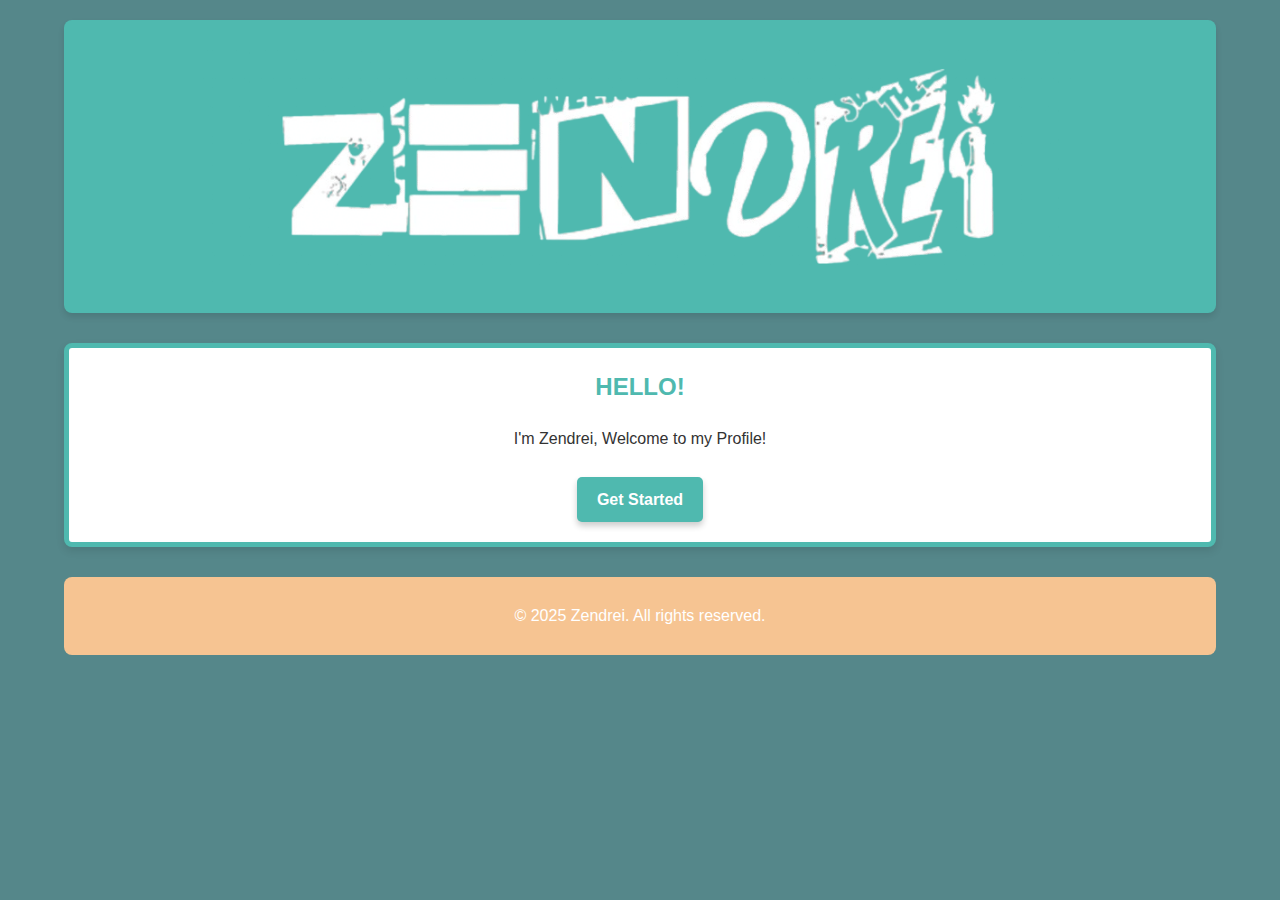
<file: index.html>
<html>
<head>
    <meta charset="UTF-8">
    <meta name="viewport" content="width=device-width, initial-scale=1.0">
    <meta name="author" content="zendreii">
    <title>Landing Page</title>
    <link rel="stylesheet" href="indexstyle.css">
</head>
<body>
    <div class="container">
        <header class="header">
            <h1><img src="reilokistyle.png" width="80%"></h1>
        </header>

        <main>
            <div class="box">
                <h2>HELLO!</h2>
                <p>I'm Zendrei, Welcome to my Profile!</p>
                <a href="home.html" class="cta-button">Get Started</a>
            </div>
        </main>

        <footer class="footer">
            <p>&copy; 2025 Zendrei. All rights reserved.</p>
        </footer>
    </div>
</body>
</html>
</file>
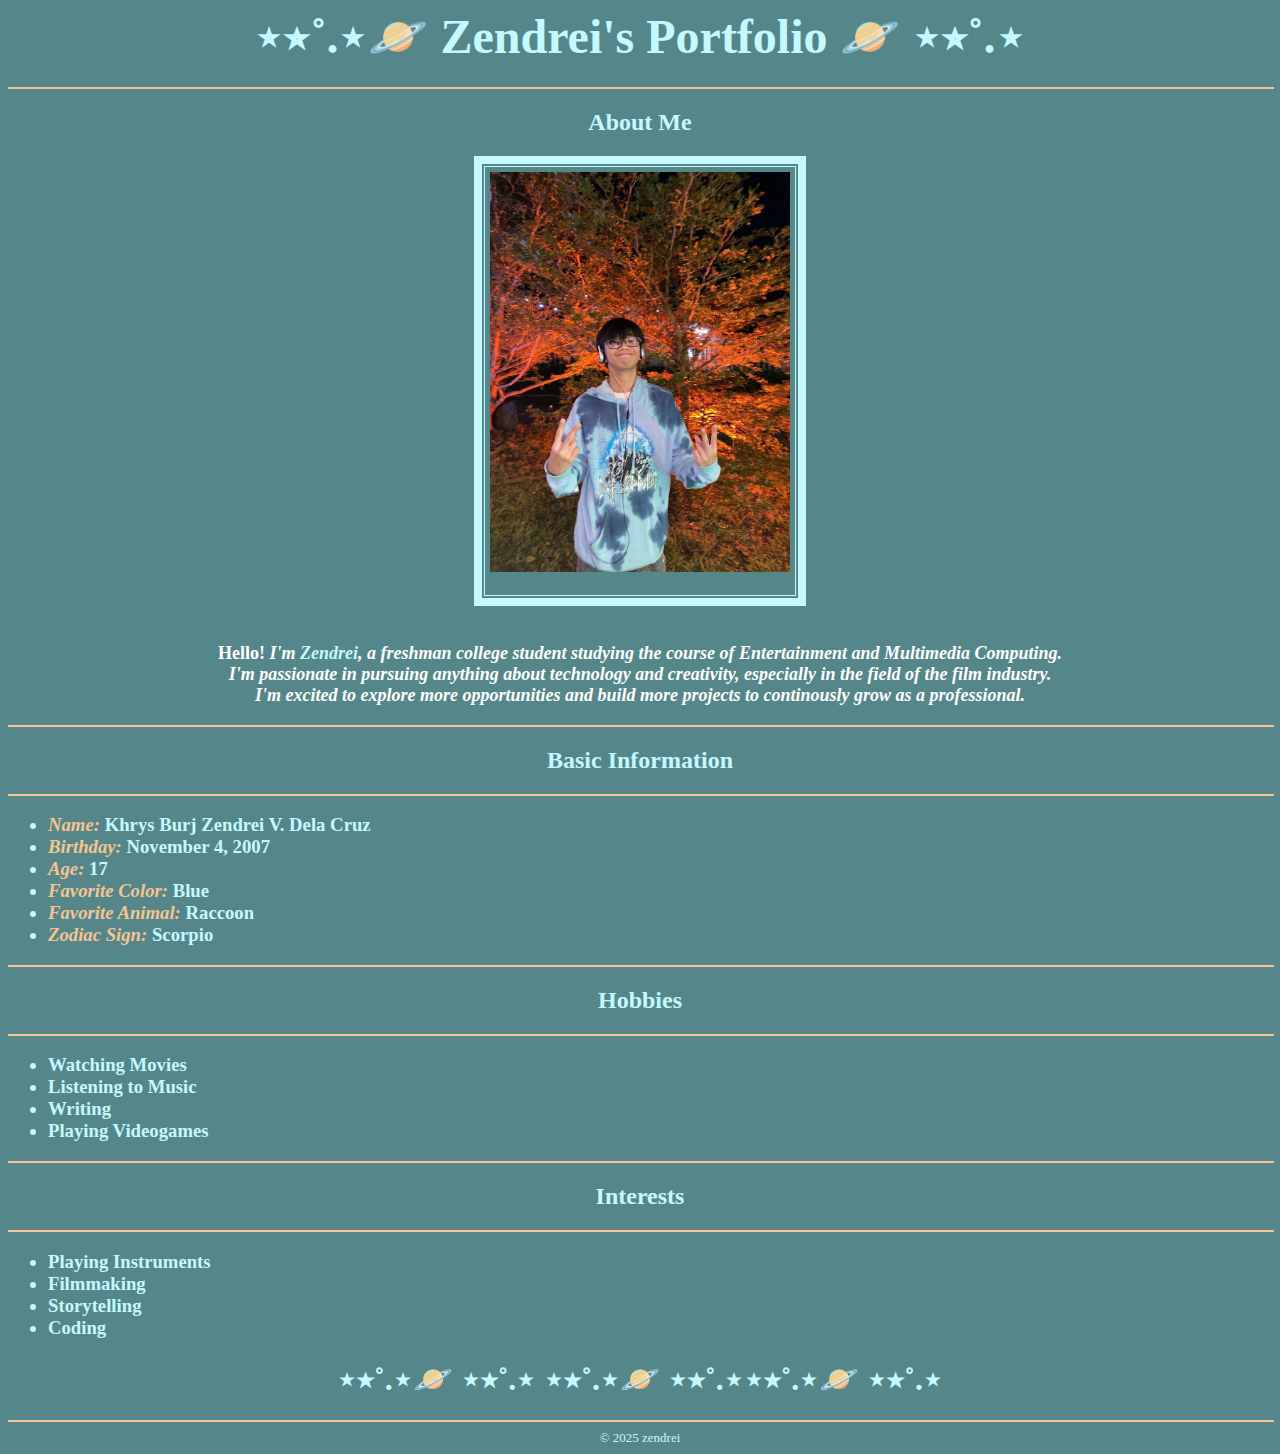
<file: about.html>
<html>
<head>
    <title>zendrei's information</title>
</head>
<body bgcolor="#55878a">
    <center>
        <h1>
            <font face="timesnewroman" color="#c4f9ff" size="7">⋆⭒˚.⋆🪐 Zendrei's Portfolio 🪐 ⋆⭒˚.⋆ </font>
        </h1>
        <hr color="#f6c492" width="100%">
		<h2>
            <font face="Georgia" color="#c4f9ff" size="5">About Me</font>
        </h2>
		<table border="8" bordercolor="#c4f9ff" cellpadding="5" align="center" bgcolor="#55878a">
		<td valign="top" align="center">
		<img src="IMG_20231128_220942_665.jpg" alt="Profile Photo" width="300"><br><br>
		</td>
		</table>
		<br>
		<h3>
		<font color="white" size="4"><b>Hello!</b> <i>I'm <font color="#c4f9ff">Zendrei</font>, a freshman college student studying the course of Entertainment and Multimedia Computing. <br> 
		I'm passionate in pursuing anything about technology and creativity, especially in the field of the film industry. <br> 
		I'm excited to explore more opportunities and build more projects to continously grow as a professional.</i> </font>
		</h3>
		<hr color="#f6c492" width="100%">
		<h2>
            <font face="Verdana" color="#c4f9ff" size="5"><b>Basic Information</b></font>
        </h2>
		</center>
		<hr color="#f6c492" width="100%">
		<font color="#c4f9ff">
		<ul>
			<p><h3>
            <li><b><i><font color="#f6c492">Name:</i></font> <font color="#c4f9ff">Khrys Burj Zendrei V. Dela Cruz</font></b></li>
            <li><b><i><font color="#f6c492">Birthday:</font></i> <font color="#c4f9ff">November 4, 2007</font></b></li>
			<li><b><i><font color="#f6c492">Age:</i></font> <font color="#c4f9ff">17</font></b></li>
            <li><b><i><font color="#f6c492">Favorite Color:</i></font> <font color="#c4f9ff">Blue</font></b></li>
			<li><b><i><font color="#f6c492">Favorite Animal:</i></font> <font color="#c4f9ff">Raccoon</font></b></li>
			<li><b><i><font color="#f6c492">Zodiac Sign:</i></font> <font color="#c4f9ff">Scorpio</font></b></li>
			</h3>
        </ul>
		<hr color="#f6c492" width="100%">
		<center>
		<h2>
            <font face="Verdana" color="#c4f9ff" size="5"><b>Hobbies</b></font>
        </h2>
		</center>
		<hr color="#f6c492" width="100%">
        <ul>
			<p><h3>
            <li><b>Watching Movies</b></li>
            <li><b>Listening to Music</b></li>
			<li><b>Writing</b></li>
            <li><b>Playing Videogames</b></li>
			</h3>
        </ul>
		<hr color="#f6c492" width="100%">
		<center>
		<h2>
            <font face="Verdana" color="#c4f9ff" size="5"><b>Interests</b></font>
        </h2>
		</center>
		<hr color="#f6c492" width="100%">
		<ul>
			<p><h3>
            <li><b>Playing Instruments</b></li>
            <li><b>Filmmaking</b></li>
			<li><b>Storytelling</b></li>
            <li><b>Coding</b></li>
			</h3>
        </ul>
		<center> <h1>⋆⭒˚.⋆🪐 ⋆⭒˚.⋆ ⋆⭒˚.⋆🪐 ⋆⭒˚.⋆⋆⭒˚.⋆🪐 ⋆⭒˚.⋆</h1> </center>
        <hr color="#f6c492" width="100%">
		<center>
		<font size="2" color="#c4f9ff">© 2025 zendrei</font>
		</center>
</body>
</html>
</file>
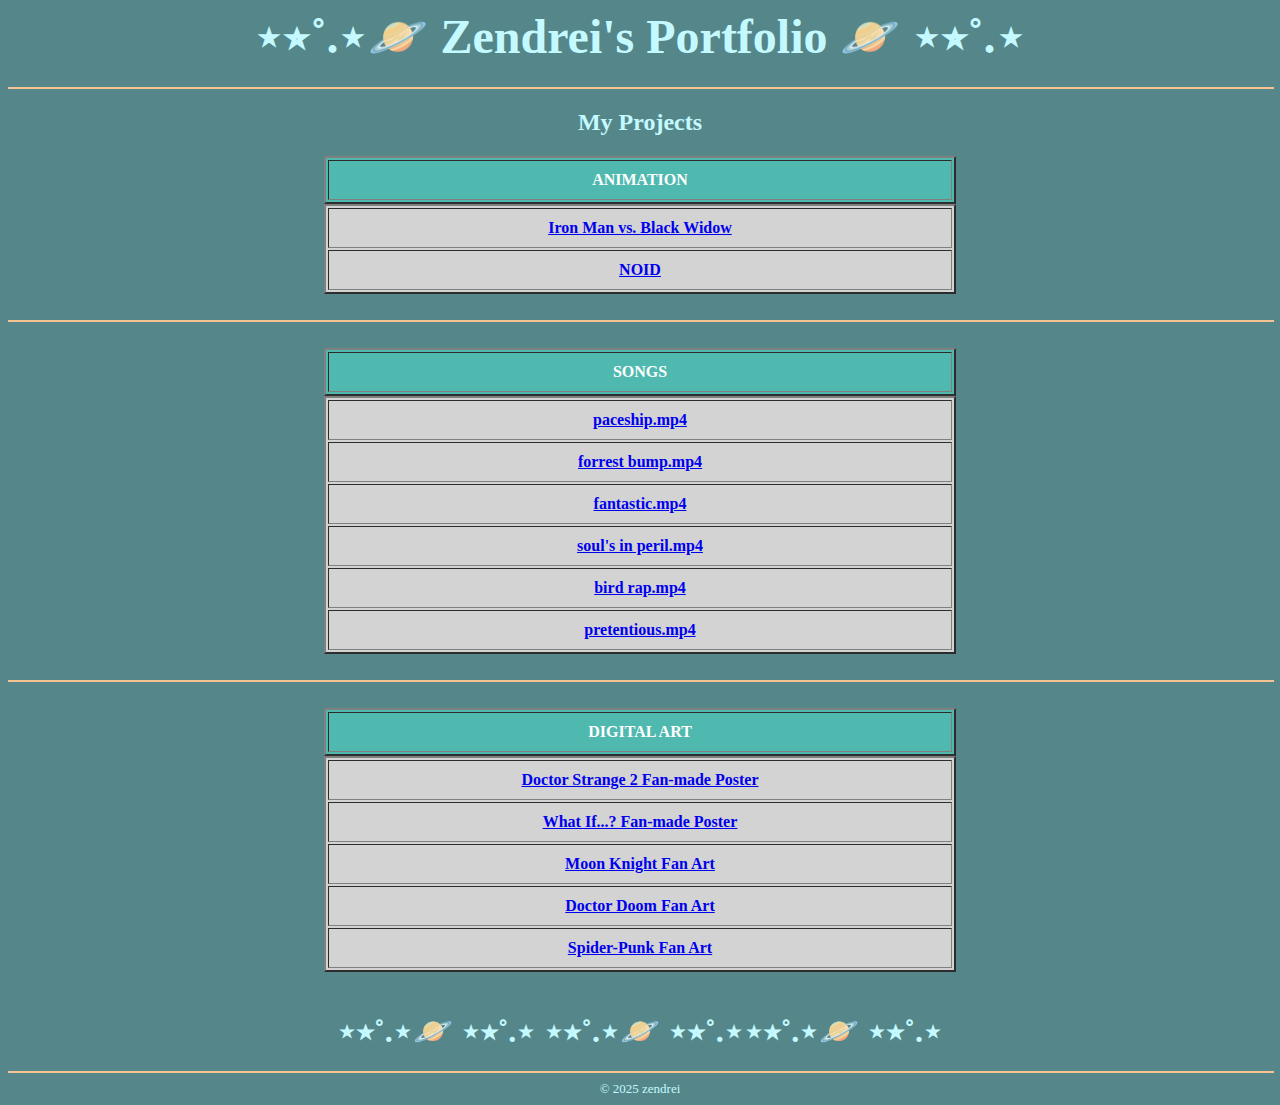
<file: projects.html>
<html>
<head>
    <title>zendrei's projects</title>
</head>
<body bgcolor="#55878a">
    <center>
        <h1>
            <font face="timesnewroman" color="#c4f9ff" size="7">⋆⭒˚.⋆🪐 Zendrei's Portfolio 🪐 ⋆⭒˚.⋆ </font>
        </h1>
        <hr color="#f6c492" width="100%">
<h2>
            <font face="Georgia" color="#c4f9ff" size="5">My Projects</font>
        </h2>
		<table border=2 width="50%" cellpadding="10%" bgcolor="#4fb9af">
		<tr>
		<td align=center><font color="white"><b>ANIMATION</b></font></td>
		</tr>
		</table>
		<table border=2 width="50%" cellpadding="10%" bgcolor="lightgray">
		<tr>
		<td align=center><a href="https://youtu.be/j9_eVWBQYmA?si=ymhhOoQWyOpmNqJk"><b>Iron Man vs. Black Widow</b></a></td>
		</tr>
		<tr>
		<td align=center><a href="https://youtu.be/rXPNq1TmdjM?si=BW2eYGl07vQbjYUv"><b>NOID</b></a></td>
		</tr>
		</table>
		<br>
		<hr color="#f6c492" width="100%">
		<table border=2 width="50%" cellpadding="10%" bgcolor="#4fb9af">
		<br>
		<tr>
		<td align=center><font color="white"><b>SONGS</b></font></td>
		</tr>
		</table>
		<table border=2 width="50%" cellpadding="10%" bgcolor="lightgray">
		<tr>
		<td align=center><a href="https://youtube.com/shorts/yb_HIGkXAUA?feature=share"><b>paceship.mp4</a></td>
		</tr>
		<tr>
		<td align=center><a href="https://youtu.be/u_WL9L06Z7Q"><b>forrest bump.mp4</a></td>
		</tr>
		<tr>
		<td align=center><a href="https://youtu.be/8BbIdM5qSmI"><b>fantastic.mp4</a></td>
		</tr>
		<tr>
		<td align=center><a href="https://youtu.be/jC7rGzwn4SA"><b>soul's in peril.mp4</a></td>
		</tr>
		<tr>
		<td align=center><a href="https://youtube.com/shorts/wqv12JKxblU?feature=share"><b>bird rap.mp4</a></td>
		</tr>
		<tr>
		<td align=center><a href="https://youtube.com/shorts/P3OQQEXRw-g?feature=share"><b>pretentious.mp4</a></td>
		</tr>
		</table>
		<br>
		<hr color="#f6c492" width="100%">
		<table border=2 width="50%" cellpadding="10%" bgcolor="#4fb9af">
		<br>
		<tr>
		<td align=center><font color="white"><b>DIGITAL ART</b></font></td>
		</tr>
		</table>
		<table border=2 width="50%" cellpadding="10%" bgcolor="lightgray">
		<tr>
		<td align=center><a href="Multiverse of Madness2_20230831175118.png"><b>Doctor Strange 2 Fan-made Poster</a></td>
		</tr>
		<tr>
		<td align=center><a href="Untitled64_20220620002001.png"><b>What If...? Fan-made Poster</a></td>
		</tr>
		<tr>
		<td align=center><a href="moonlight_moon_knight.PNG"><b>Moon Knight Fan Art</a></td>
		</tr>
		<tr>
		<td align=center><a href="doomstare.PNG"><b>Doctor Doom Fan Art</a></td>
		</tr>
		<tr>
		<td align=center><a href="spidey-punk.PNG"><b>Spider-Punk Fan Art</a></td>
		</tr>
		</table>
		<br>
		<center> <h1><font color="#c4f9ff">⋆⭒˚.⋆🪐 ⋆⭒˚.⋆ ⋆⭒˚.⋆🪐 ⋆⭒˚.⋆⋆⭒˚.⋆🪐 ⋆⭒˚.⋆</font></h1> </center>
        <hr color="#f6c492" width="100%">
		<center>
		<font size="2" color="#c4f9ff">© 2025 zendrei</font>
		</center>
</body>
</html>
</file>
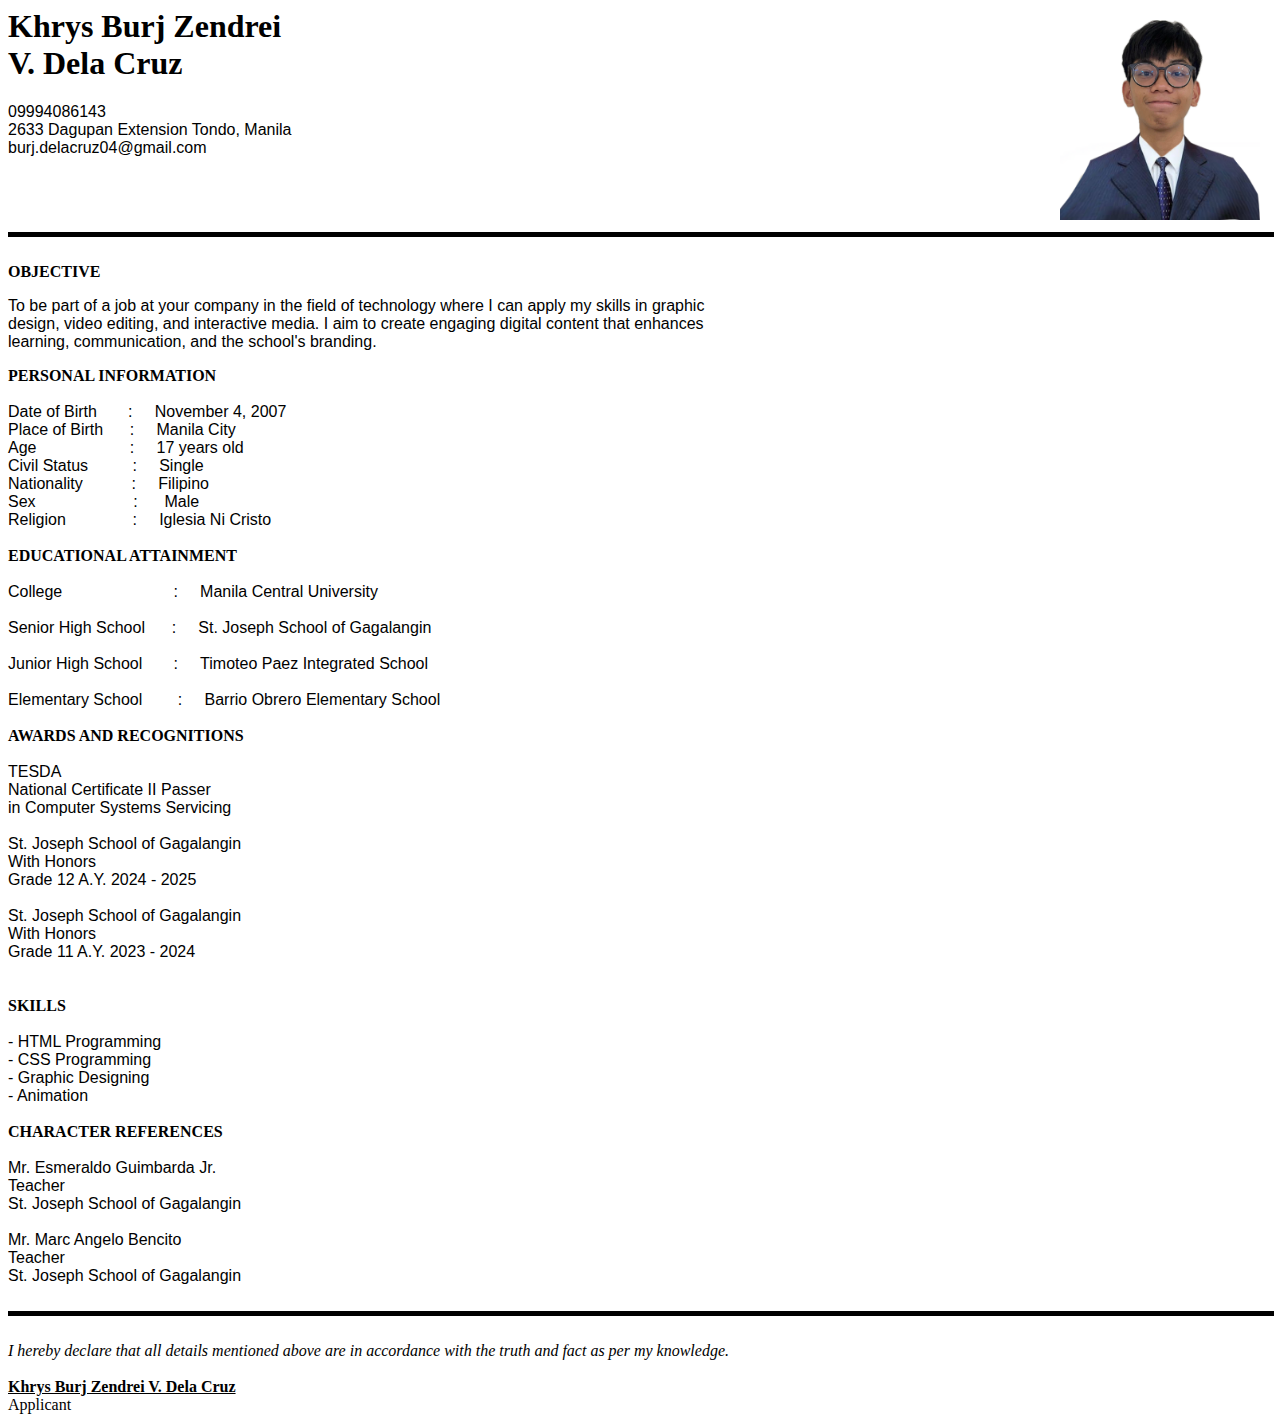
<file: risume.html>
<html>
    <head>
	<body>
      <title>Dela Cruz Resume</title> 
	  <table border="0" cellpadding="10" align="right">
            <tr>
                <td valign="top" align="left">
		<td valign="top" align="center">
                    <img src="reusmepic.png" alt="Profile Photo" width="200" height="200">
                </td>
		</table>
	  <h1> Khrys Burj Zendrei <br>
	  V. Dela Cruz </h1> 
	  <font face=arial>
	  09994086143 <br>
	  2633 Dagupan Extension Tondo, Manila <br>
      burj.delacruz04@gmail.com <br>
	  <br>
    <hr width="100%" size=5 color=black>
	<br>
<font face=timesnewroman>
	<b> OBJECTIVE </b>
	<br>
<font face=arial>
		 <p> To be part of a job at your company in the field of technology where I can apply my skills in graphic <br>
	design, video editing, and interactive media. I aim to create engaging digital content that enhances <br>
	learning, communication, and the school's branding. </p>
<font face=timesnewroman>
	<b> PERSONAL INFORMATION </b>
	<br>
	<br>
<font face=arial>
	Date of Birth &nbsp;&nbsp;&nbsp;&nbsp;&nbsp;&nbsp;:&nbsp;&nbsp;&nbsp;&nbsp;&nbsp;November 4, 2007 <br>
	Place of Birth &nbsp;&nbsp;&nbsp;&nbsp;&nbsp;:&nbsp;&nbsp;&nbsp;&nbsp;&nbsp;Manila City <br>
	Age &nbsp;&nbsp;&nbsp;&nbsp;&nbsp;&nbsp;&nbsp;&nbsp;&nbsp;&nbsp;&nbsp;&nbsp;&nbsp;&nbsp;&nbsp;&nbsp;&nbsp;&nbsp;&nbsp;&nbsp;:&nbsp;&nbsp;&nbsp;&nbsp;&nbsp;17 years old <br>
	Civil Status &nbsp;&nbsp;&nbsp;&nbsp;&nbsp;&nbsp;&nbsp;&nbsp;&nbsp;:&nbsp;&nbsp;&nbsp;&nbsp;&nbsp;Single <br>
	Nationality &nbsp;&nbsp;&nbsp;&nbsp;&nbsp;&nbsp;&nbsp;&nbsp;&nbsp;&nbsp;:&nbsp;&nbsp;&nbsp;&nbsp;&nbsp;Filipino <br>
	Sex &nbsp;&nbsp;&nbsp;&nbsp;&nbsp;&nbsp;&nbsp;&nbsp;&nbsp;&nbsp;&nbsp;&nbsp;&nbsp;&nbsp;&nbsp;&nbsp;&nbsp;&nbsp;&nbsp;&nbsp;&nbsp;:&nbsp;&nbsp;&nbsp;&nbsp;&nbsp Male <br>
	Religion &nbsp;&nbsp;&nbsp;&nbsp;&nbsp;&nbsp;&nbsp;&nbsp;&nbsp;&nbsp;&nbsp;&nbsp;&nbsp;&nbsp;:&nbsp;&nbsp;&nbsp;&nbsp;&nbsp;Iglesia Ni Cristo <br>
	<br>
<font face=timesnewroman>
	<b> EDUCATIONAL ATTAINMENT </b>
	<br>
	<br>
<font face=arial>
	College &nbsp;&nbsp;&nbsp;&nbsp;&nbsp;&nbsp;&nbsp;&nbsp;&nbsp;&nbsp;&nbsp;&nbsp;&nbsp;&nbsp;&nbsp;&nbsp;&nbsp;&nbsp;&nbsp;&nbsp;&nbsp;&nbsp;&nbsp;&nbsp;:&nbsp;&nbsp;&nbsp;&nbsp;&nbsp;Manila Central University 
	<br>
	<br>
	Senior High School &nbsp;&nbsp;&nbsp;&nbsp;&nbsp;:&nbsp;&nbsp;&nbsp;&nbsp;&nbsp;St. Joseph School of Gagalangin 
	<br>
	<br>
	Junior High School &nbsp;&nbsp;&nbsp;&nbsp;&nbsp; :&nbsp;&nbsp;&nbsp;&nbsp;&nbsp;Timoteo Paez Integrated School 
	<br>
	<br>
	Elementary School &nbsp;&nbsp;&nbsp;&nbsp;&nbsp;&nbsp;&nbsp;:&nbsp;&nbsp;&nbsp;&nbsp;&nbsp;Barrio Obrero Elementary School 
	<br>
	<br>
<font face=timesnewroman>
	<b> AWARDS AND RECOGNITIONS </b>
	<br>
	<br>
<font face=arial>
	TESDA <br> 
	National Certificate II Passer <br> 	
	in Computer Systems Servicing <br>
	<br>
	St. Joseph School of Gagalangin <br> 
	With Honors <br> 	
	Grade 12 A.Y. 2024 - 2025 <br>
	<br>
	St. Joseph School of Gagalangin <br> 
	With Honors <br> 
	Grade 11 A.Y. 2023 - 2024 <br>
	<br>
	<br>
<font face=timesnewroman>
	<b> SKILLS </b>
	<br>
	<br>
<font face=arial>
	 - HTML Programming <br>
	 - CSS Programming <br>
	 - Graphic Designing <br>
	 - Animation <br>
	 <br>
<font face=timesnewroman>
	 <b> CHARACTER REFERENCES </b>
	 <br>
	 <br>
<font face=arial>
	 Mr. Esmeraldo Guimbarda Jr. <br>
	 Teacher <br>
	 St. Joseph School of Gagalangin <br>
	 <br>
	 Mr. Marc Angelo Bencito <br>
	 Teacher <br>
	 St. Joseph School of Gagalangin <br>
	  <br>
    <hr width="100%" size=5 color=black>
	<br>
<font face=timesnewroman>
	<i> I hereby declare that all details mentioned above are in accordance with the truth and fact as per my knowledge. </i>
	<br>
	<br>
	<b> <u> Khrys Burj Zendrei V. Dela Cruz </b> </u> <br>
	Applicant
	
	
	
</head>
</body>
</html>
</file>
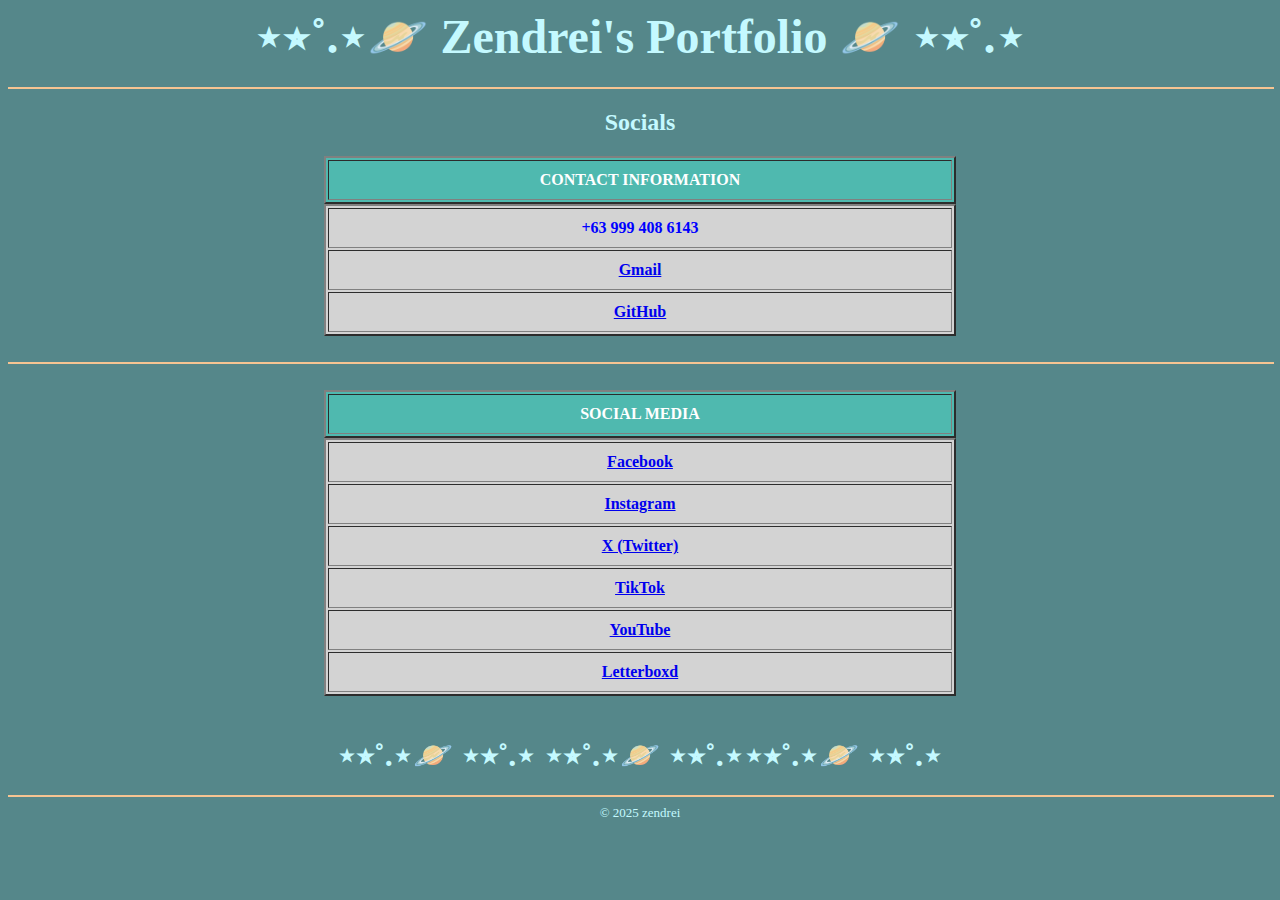
<file: socials.html>
<html>
<head>
    <title>zendrei's socials</title>
</head>
<body bgcolor="#55878a">
    <center>
        <h1>
            <font face="timesnewroman" color="#c4f9ff" size="7">⋆⭒˚.⋆🪐 Zendrei's Portfolio 🪐 ⋆⭒˚.⋆ </font>
        </h1>
        <hr color="#f6c492" width="100%">
<h2>
            <font face="Georgia" color="#c4f9ff" size="5">Socials</font>
        </h2>
		<table border=2 width="50%" cellpadding="10%" bgcolor="#4fb9af">
		<tr>
		<td align=center><font color="white"><b>CONTACT INFORMATION</b></table></td>
		</tr>
		</table>
		<table border=2 width="50%" cellpadding="10%" bgcolor="lightgray">
		<tr>
		<td align=center><font color=blue><b>+63 999 408 6143</font></td>
		</tr>
		<tr>
		<td align=center><a href="mailto:burj.delacruz04@gmail.com"><b>Gmail</b></a></td>
		</tr>
		<tr>
		<td align=center><a href="https://github.com/zendreii"><b>GitHub</b></a></td>
		</tr>
		</table>
		<br>
		<hr color="#f6c492" width="100%">
		<table border=2 width="50%" cellpadding="10%" bgcolor="#4fb9af">
		<br>
		<tr>
		<td align=center><font color="white"><b>SOCIAL MEDIA</b></table></td>
		</tr>
		<table border=2 width="50%" cellpadding="10%" bgcolor="lightgray">
		<tr>
		<td align=center><a href="https://www.facebook.com/zendrei.fr"><b>Facebook</b></a></td>
		</tr>
		<tr>
		<td align=center><a href="https://www.instagram.com/archived.rei/"><b>Instagram</b></a></td>
		</tr>
		<tr>
		<td align=center><a href="https://x.com/hambobojer?s=21"><b>X (Twitter)</b></a></td>
		</tr>
		<tr>
		<td align=center><a href="https://www.tiktok.com/@zendrei.fr?_t=ZS-8zLAOOKGx1U&_r=1"><b>TikTok</b></a></td>
		</tr>
		<tr>
		<td align=center><a href="https://youtube.com/@hambobojer?si=O19EM-pCgp_Pebhb"><b>YouTube</b></a></td>
		</tr>
		<tr>
		<td align=center><a href="https://letterboxd.com/zendrei/"><b>Letterboxd</b></a></td>
		</tr>
		</table>
		<br>
		<center> <h1><font color="#c4f9ff">⋆⭒˚.⋆🪐 ⋆⭒˚.⋆ ⋆⭒˚.⋆🪐 ⋆⭒˚.⋆⋆⭒˚.⋆🪐 ⋆⭒˚.⋆</font></h1> </center>
        <hr color="#f6c492" width="100%">
		<center>
		<font size="2" color="#c4f9ff">© 2025 zendrei</font>
		</center>
</body>
</html>
</file>
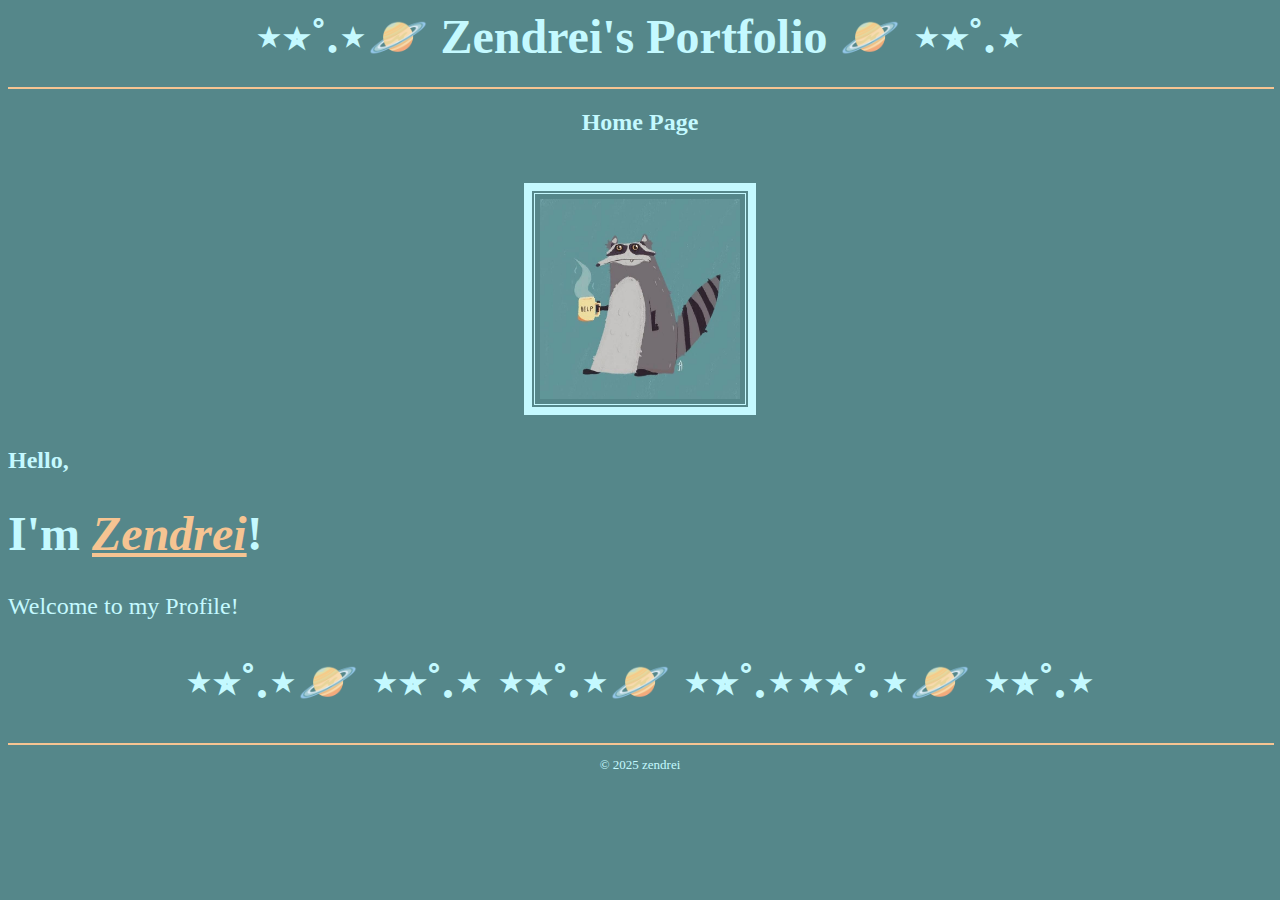
<file: two.html>
<html>
<head>
    <title>zendrei's homepage</title>
</head>
<body bgcolor="#55878a">
    <center>
        <h1>
            <font face="timesnewroman" color="#c4f9ff" size="7">⋆⭒˚.⋆🪐 Zendrei's Portfolio 🪐 ⋆⭒˚.⋆ </font>
        </h1>
        <hr color="#f6c492" width="100%">
		<h2>
            <font face="Georgia" color="#c4f9ff" size="5">Home Page<font>
        </h2>
		</center>
		<br>
		<table border="8" bordercolor="#c4f9ff" cellpadding="5" align="center" bgcolor="#55878a">
				<td valign="top" align="center">
                <img src="IMG_0169.JPG" alt="Profile Photo" width="200" height="200">
                </td>
		</table>
		<h4>Hello,</h4><h1>I'm <font color="#f6c492"><i><u>Zendrei</i></u></font>!</h1> Welcome to my Profile! <br> 
		<center> <h1>⋆⭒˚.⋆🪐 ⋆⭒˚.⋆ ⋆⭒˚.⋆🪐 ⋆⭒˚.⋆⋆⭒˚.⋆🪐 ⋆⭒˚.⋆</h1> </center>
		<hr color="#f6c492" width="100%">
		<center>
        <font size="2" color="#c4f9ff">© 2025 zendrei</font>
		</center>
</body>
</html>
</file>
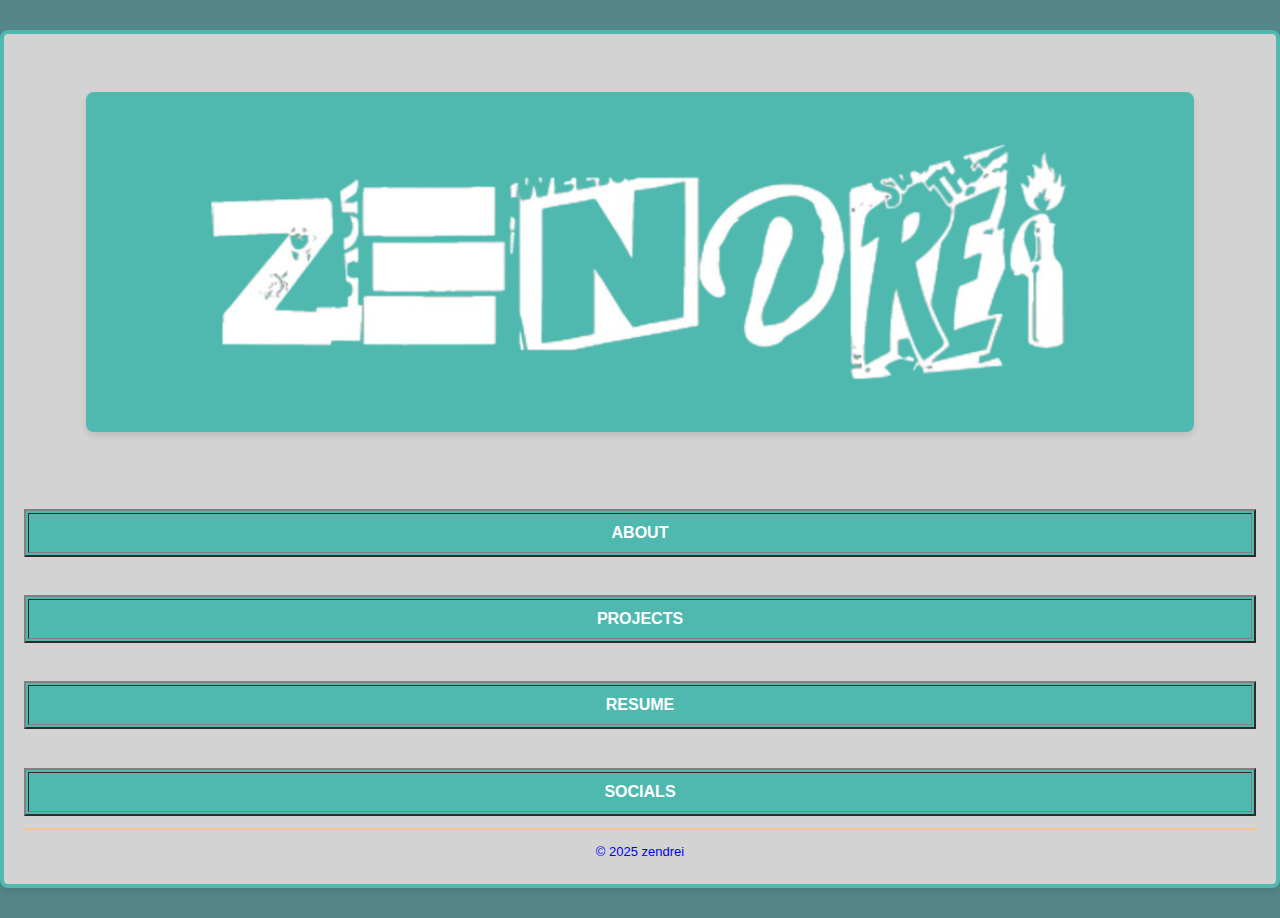
<file: una.html>
<html>
<head><title>kaliwa</title>

<link rel="stylesheet" href="unastyle.css">
<style>
a
{
	text-decoration:none;
}
</style>

<div class="box">

</head>
<body bgcolor="55878a">
<font size="5" color="white">
<center><br>

<div class="container">
        <header class="header">

<a href="two.html" target="kanan"><img src="reilokistyle.png" width="100%"></a>

</div>
</header>

<br><br>


		<table border=2 width="100%" cellpadding="10%" bgcolor="#4fb9af">
		<tr>
		<td align=center><a href="about.html" target="kanan"><font color=white><b>ABOUT</a></font></td>
		</tr>
		</table>
		<br>
		
		<table border=2 width="100%" cellpadding="10%" bgcolor="#4fb9af">
		<tr>
		<td align=center><a href="projects.html" target="kanan"><font color=white><b>PROJECTS</a></font></td>
		</tr>
		</table>
		<br>
		
		<table border=2 width="100%" cellpadding="10%" bgcolor="#4fb9af">
		<tr>
		<td align=center><a href="risume.html" target="kanan"><font color=white><b>RESUME</a></font></td>
		</tr>
		</table>
		<br>
		
		<table border=2 width="100%" cellpadding="10%" bgcolor="#4fb9af">
		<tr>
		<td align=center><a href="socials.html" target="kanan"><font color=white><b>SOCIALS</a></font></td>
		</tr>
		</table>
		
	<hr color="#f6c492" width="100%">
	<font size="2" color="#55878a"><a href="index.html">© 2025 zendrei</a></font>
	
	</div>
		</center>
</body>
</html>
</file>
<file: indexstyle.css>
/* General styles */
body {
    font-family: 'Arial', sans-serif;
    margin: 0;
    padding: 0;
    background-color: #55878a; /* Soft background color */
    color: #333;
    line-height: 1.6;
}

/* Container styling */
.container {
    width: 90%;
    max-width: 1200px;
    margin: 0 auto;
    padding: 20px;
}

/* Header styling */
.header {
    text-align: center;
    padding: 30px;
    background-color: #4fb9af; /* Blue background */
    color: white;
    box-shadow: 0 4px 6px rgba(0, 0, 0, 0.1); /* Shadow for header */
    border-radius: 8px; /* Rounded corners */
}

.header h1 {
    margin: 0;
    text-transform: uppercase; /* Text transformation */
}

.header p {
    margin: 10px 0 0;
}

/* Box styling */
.box {
    margin: 30px auto;
    padding: 20px;
    background-color: #ffffff; /* White background for box */
    border: 5px solid #4fb9af; /* Border around the box */
    box-shadow: 0 4px 8px rgba(0, 0, 0, 0.1); /* Shadow around the box */
    border-radius: 8px; /* Rounded corners */
    text-align: center;
}

.box h2 {
    margin-top: 0;
    text-transform: uppercase; /* Text transformation */
    color: #4fb9af;
}

.box p {
    margin: 10px 0;
}

/* Call-to-action button */
.cta-button {
    display: inline-block;
    margin-top: 15px;
    padding: 10px 20px;
    background-color: #4fb9af;
    color: white;
    text-decoration: none;
    font-weight: bold;
    border-radius: 5px; /* Rounded corners */
    box-shadow: 0 4px 6px rgba(0, 0, 0, 0.2); /* Shadow for button */
    transition: background-color 0.3s ease, transform 0.2s ease;
}

.cta-button:hover {
    background-color: #005bb5;
    transform: translateY(-2px); /* Lift effect on hover */
}

/* Footer styling */
.footer {
    text-align: center;
    padding: 10px;
    background-color: #f6c492;
    color: white;
    margin-top: 20px;
    border-radius: 8px; /* Rounded corners */
}
</file>
<file: unastyle.css>
/* General styles */
body {
    font-family: 'Arial', sans-serif;
    margin: 0;
    padding: 0;
    background-color: #55878a; /* Soft background color */
    color: #333;
    line-height: 1.6;
}

/* Container styling */
.container {
    width: 90%;
    max-width: 1200px;
}

/* Header styling */
.header {
    
    padding: 30px;
    background-color: #4fb9af; /* Blue background */
    color: white;
    box-shadow: 0 4px 6px rgba(0, 0, 0, 0.1); /* Shadow for header */
    border-radius: 8px; /* Rounded corners */
}

.header h1 {
    margin: 0;
    text-transform: uppercase; /* Text transformation */
}

.header p {
    margin: 10px 0 0;
}

/* Box styling */
.box {
	height: 90%;
    margin: 30px auto;
    padding: 20px;
    background-color: lightgray; /* White background for box */
    border: 4px solid #4fb9af; /* Border around the box */
    box-shadow: 0 4px 8px rgba(0, 0, 0, 0.1); /* Shadow around the box */
    border-radius: 8px; /* Rounded corners */
    
}

.box h2 {
    text-transform: uppercase; /* Text transformation */
    color: #0078d7;
}

.box p {
    margin: 10px 0;

}

/* Footer styling */
.footer {
    text-align: center;
    padding: 10px;
    background-color: #333;
    color: white;
    margin-top: 20px;
    border-radius: 8px; /* Rounded corners */
}
</file>
